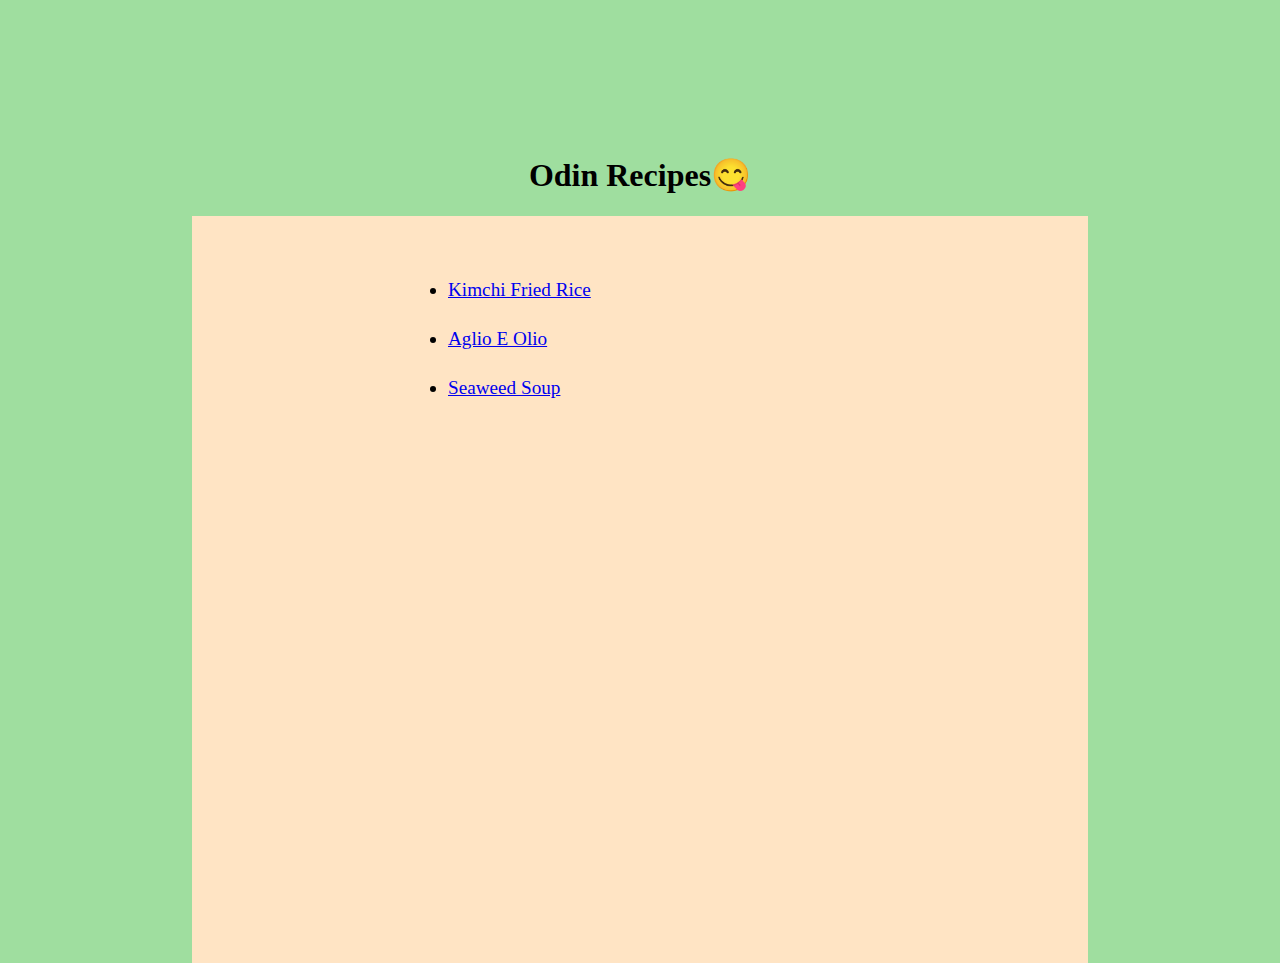
<file: index.html>
<!DOCTYPE html>
<html lang="en">
  <head>
    <meta charset="utf-8" />
    <title>Odin Recipes</title>
    <link rel="stylesheet" href="./style.css">
  </head>

  <body>
    <h1>Odin Recipes😋</h1>
    <!-- <br> -->
    <ul class="recipe-list">
      <li><a href="./recipes/kimchiFriedRice.html">Kimchi Fried Rice</a></li>
      <li><a href="./recipes/aglioEOlio.html">Aglio E Olio</a></li>
      <li><a href="./recipes/seaweedSoup.html">Seaweed Soup</a></li>
    </ul>
  </body>
</html>
</file>
<file: style.css>
body {
  width: 70vw;
  height: 100vh;
  margin: 0 auto;
  background-color: rgb(159, 222, 159);
}

h1 {
  padding-top: 15vh;
  text-align: center;
}

ul {
  padding-left: 0;
  padding-top: 7vh;
  height: 76vh;
  /* width: 50%; */
  /* padding-top: 15vh; */
  margin: 0 auto;
  background-color: bisque;
  font-size: 1.2rem;
}

.recipe-list li {
  width: 50%;
  /* margin: 0 auto; */
  margin-left: 20vw;
  padding-bottom: 3vh;
}
</file>
